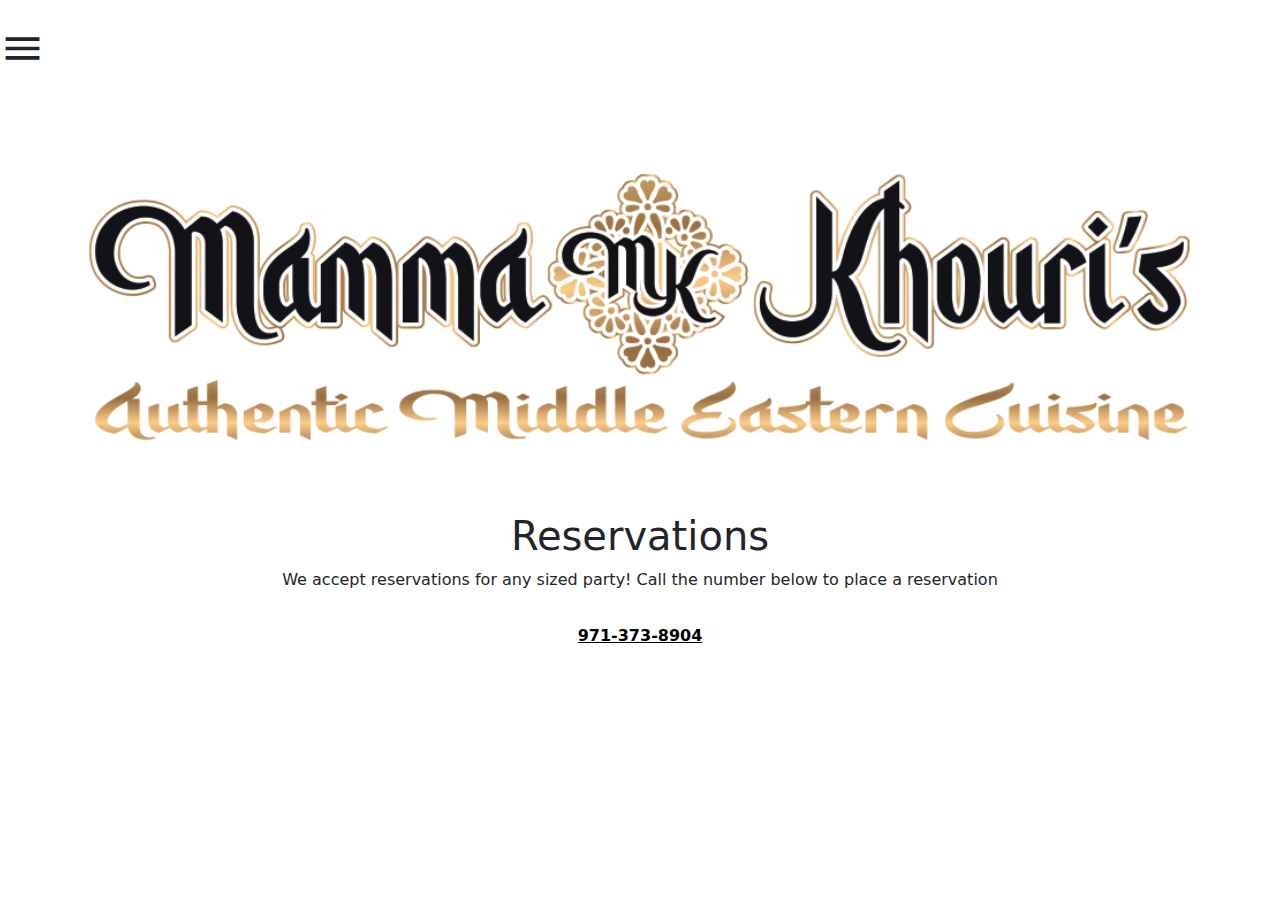
<file: reservations.html>
<!DOCTYPE html>
<html lang="en">
  <head>
    <meta charset="utf-8" />
    <meta name="viewport" content="width=device-width, initial-scale=1" />
    <title>Reservations</title>

    <!-- Font from Google-->
    <link rel="preconnect" href="https://fonts.googleapis.com" />
    <link rel="preconnect" href="https://fonts.gstatic.com" crossorigin />
    <link
      href="https://fonts.googleapis.com/css2?family=Quicksand:wght@300..700&display=swap"
      rel="stylesheet"
    />

    <link rel="stylesheet" href="styles.css" />
    <link
      href="https://fonts.googleapis.com/icon?family=Material+Icons"
      rel="stylesheet"
    />

    <link
      href="https://cdn.jsdelivr.net/npm/bootstrap@5.3.3/dist/css/bootstrap.min.css"
      rel="stylesheet"
      integrity="sha384-QWTKZyjpPEjISv5WaRU9OFeRpok6YctnYmDr5pNlyT2bRjXh0JMhjY6hW+ALEwIH"
      crossorigin="anonymous"
    />
  </head>
  <body>
    <!-- Dropdown Menu-->
    <div class="dropdown">
      <span
        class="material-icons"
        data-bs-toggle="dropdown"
        aria-expanded="false"
        style="font-size: 45px; padding-top: 2%"
        >menu</span
      >
      <ul class="dropdown-menu">
        <li>
          <a class="dropdown-item" href="index.html" type="button">Home</a>
        </li>
        <li>
          <a class="dropdown-item" href="menu.html" type="button">Menu</a>
        </li>
        <li>
          <a class="dropdown-item" href="takeout.html" type="button">Takeout</a>
        </li>
        <li>
          <a class="dropdown-item" href="contact.html" type="button">Contact</a>
        </li>
        <li>
          <a class="dropdown-item" href="#" type="button">Reservations</a>
        </li>
        <li>
          <a class="dropdown-item" href="location.html" type="button"
            >Location</a
          >
        </li>
        <li>
          <a class="dropdown-item" href="catering.html" type="button"
            >Catering</a
          >
        </li>
        <li>
          <a class="dropdown-item" href="ourStory.html" type="button"
            >Our Story</a
          >
        </li>
      </ul>
    </div>
    <!-- Dropdown Menu-->

    <div class="logo-container-reservation text-center">
      <img
        src="images/mamma-khouris-logo.png"
        id="mamma_logo-reservation"
        alt="Logo"
        class="logo"
      />
    </div>

    <div class="reservation-container">
      <h1>Reservations</h1>
      <p>
        We accept reservations for any sized party! Call the number below to
        place a reservation
      </p>
      <a href="tel:971-373-8904" id="phoneNumberReservation">971-373-8904</a>
    </div>

    <script src="script.js"></script>
    <script
      src="https://cdn.jsdelivr.net/npm/bootstrap@5.3.3/dist/js/bootstrap.bundle.min.js"
      integrity="sha384-YvpcrYf0tY3lHB60NNkmXc5s9fDVZLESaAA55NDzOxhy9GkcIdslK1eN7N6jIeHz"
      crossorigin="anonymous"
    ></script>
  </body>
</html>
</file>
<file: styles.css>
body {
  margin: 0;
  padding: 0;
  width: 100%;
  overflow-x: hidden; /* Prevent horizontal scroll */
}

.timeTextLogo {
  font-weight: bold;
  text-align: center;
  font-size: 1em;
  font-family: Quicksand;
  padding-top: 2%;
  padding-bottom: 5%;
}
.logo-container {
  padding-top: 5%;
  background-color: white;
}

li {
  list-style-type: none;
}

#location_text {
  text-decoration: underline;
}

.navbar-nav {
  text-decoration: none;
}

.navbar {
  background-color: #eab676;
}

.navbar a {
  color: white;
}

.navbar a:hover,
.navbar a:focus {
  color: white;
}

.meet-mamma {
  padding: 3%;
  color: black;
  background-color: white;
  display: grid;
  grid-template-columns: 1fr 1fr;
  grid-template-rows: 1fr;
  gap: 0px;
  grid-template-areas: 'meet_text headshot';
}

.food-showcase {
  display: grid;
  grid-template-columns: 1fr 1fr 1fr 1fr;
  grid-template-rows: 1fr 1fr;
  grid-template-areas:
    'food_1 food_2 food_3 food_4'
    'food_5 food_6 food_7 food_8';
}

.headshot {
  height: 90%;
  width: 100%;
  object-fit: cover;
}

/* Ensure the button spans the default width */
.dropdown .btn {
  width: auto;
}
/* Media Queries for Phone Screens */
@media (max-width: 950px) {
  body {
    margin: 0;
    left: 0;
    right: 0;
  }

  .dropdown {
    background-color: #eab676;
    width: 100vw;
    height: 7vh;
  }

  /* Remove padding and margin from the dropdown menu */
  .dropdown-menu {
    margin: 0;
    width: 100vw;

    transition-property: transform;
    transition-duration: 2.5s;
    transition-timing-function: ease;
    transition: 0s;
  }

  .dropdown-menu.show {
    transform: translateY(-20px);
    display: block;
    border: none;
    border-radius: 0;
    background-color: #eab676;
  }

  /* Ensure the dropdown items span full width */
  #mamma_logo {
    height: 100%;
    width: 95%;
    padding-bottom: 3%;
  }

  .ourMenuText {
    font-size: large;
  }
  .navbar {
    flex: auto;
  }
  .navbar-nav {
    flex: auto;
  }

  .navbar a {
    flex: auto;
    color: white;
    font-size: xx-small;
  }

  .meet-mamma {
    grid-template-columns: 1fr;
    grid-template-rows: auto auto;
    grid-template-areas:
      'meet-text'
      'headshot';
  }

  .meet-text {
    font-size: 1em;
  }

  .food-showcase {
    grid-template-columns: 1fr 1fr;
    grid-template-rows: auto auto auto auto;
    grid-template-areas:
      'food_1 food_2'
      'food_3 food_4'
      'food_5 food_6'
      'food_7 food_8';
  }
  .food-showcase img {
    height: 100%;
    width: 100%;
    object-fit: cover;
    display: block;
  }
}
/*TAKEOUT CSS */

#takeoutBodyID {
  background-color: #eab676;
}

.takeoutAndDelivery {
  font-size: 2em;
  display: grid;
  text-align: center;
  row-gap: 40%; /* Temporary until I add animations */
  grid-template-columns: 1fr;
  grid-template-rows: auto auto;
  grid-template-areas:
    'takeout'
    'delivery';
}

.deliveryText {
  text-decoration: none;
  color: black;
}

.dropdown-takeout {
  background-color: #b47e3c;
}

.dropdown-delivery {
  background-color: #b47e3c;
}
.takeoutAndDelivery .dropdown-takeout {
  margin: 10px 0;
}

.takeoutAndDelivery .dropdown-menu {
  width: 100%;
  text-align: center;
}

.takeoutAndDelivery .dropdown-toggle::after {
  margin-left: 5px;
}

/* Additional styling to keep dropdowns centered and ensure full width for items */
.takeoutAndDelivery .dropdown-menu .dropdown-item {
  width: 100%;
  box-sizing: border-box;
  color: white;
}
/*TAKEOUT CSS */

/*LOCATION CSS */

.locationContainer {
  font-size: 2em;
  display: grid;
  text-align: center;
  row-gap: 20%; /* Temporary until I add animations */
  grid-template-columns: 1fr;
  grid-template-rows: auto;
  grid-template-areas: 'map location';
}

/*LOCATION CSS */

/*RESERVATION CSS */
#mamma_logo-reservation {
  padding-top: 5%;
  height: 100%;
  width: 90%;
  padding-bottom: 3%;
}
.reservation-container {
  display: grid;
  text-align: center;
  grid-template-columns: 1fr;
  grid-template-rows: 1fr 1fr 1fr;
  grid-template-areas:
    'Reservations'
    'ReservationsText'
    'PhoneNumber';
}

#phoneNumberReservation {
  color: black;
  font-size: 1em;
  font-weight: 600;
}

/*RESERVATION CSS */

/*MENU CSS */
.menu-container {
  outline: red;
  color: black;
  text-align: center;
  display: grid;
  grid-template-columns: 1fr;
  grid-template-rows: auto 1fr;
  grid-template-areas:
    'MenuText'
    'ImagePDF';
}

#menuImage {
  height: 40vh;
  width: 80vw;
}

/*MENU CSS */
</file>
